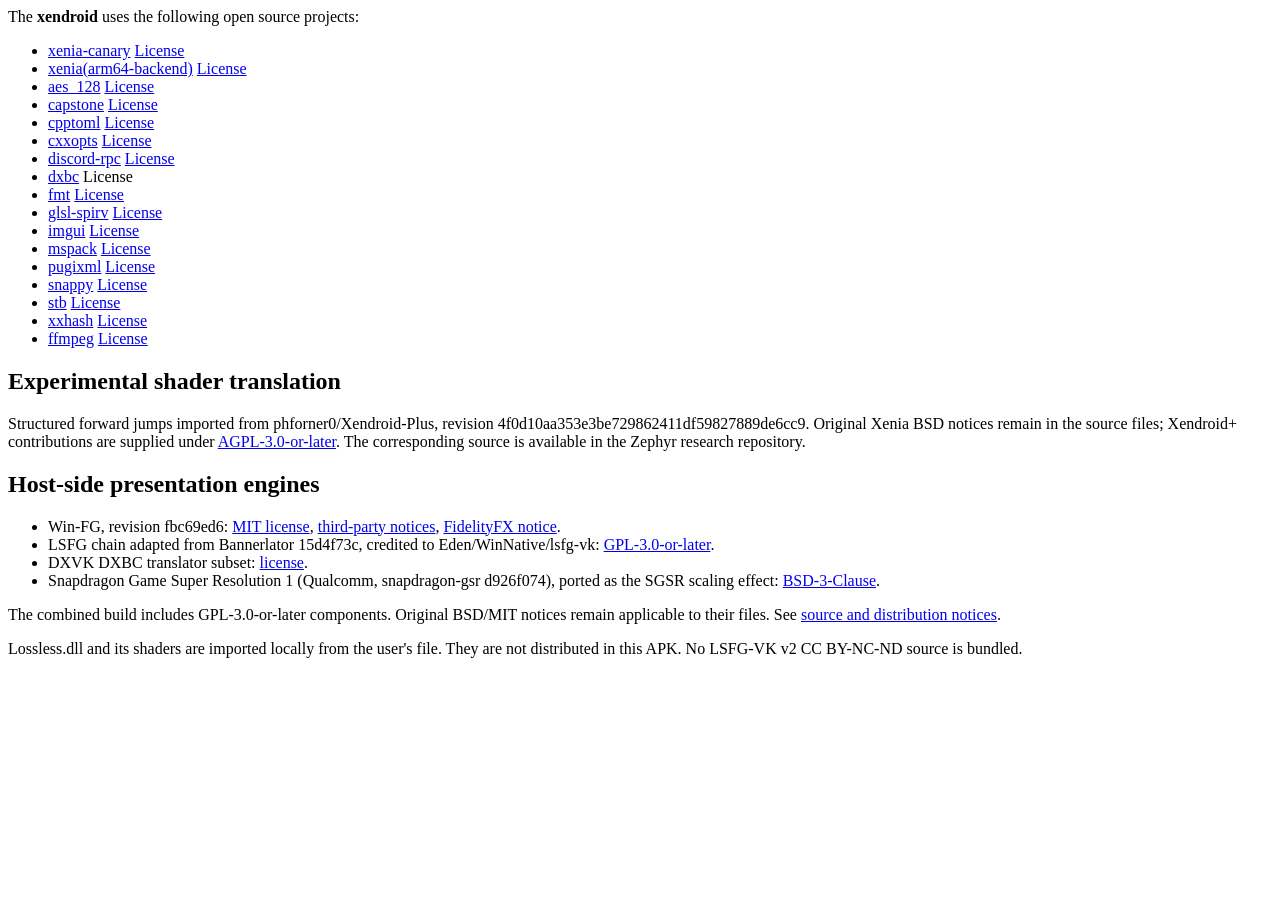
<file: emulator-core/src/main/assets/licenses.html>
<html>
<body>
<p>The <b>xendroid</b> uses the following open source projects:</p>
<ul>
    <li> <a href="https://github.com/xenia-canary/xenia-canary">xenia-canary</a> <a href="https://github.com/xenia-canary/xenia-canary/blob/canary_experimental/LICENSE">License</a></li>
    <li> <a href="https://github.com/Wunkolo/xenia/tree/arm64-backend">xenia(arm64-backend)</a> <a href="https://github.com/Wunkolo/xenia/blob/arm64-backend/LICENSE">License</a></li>
    <li> <a href="https://github.com/openluopworld/aes_128/tree/b5b7f559cf4b1acbb506a7a8752bbe4adfdc3274">aes_128</a> <a href="https://github.com/openluopworld/aes_128/blob/b5b7f559cf4b1acbb506a7a8752bbe4adfdc3274/LICENSE">License</a> </li>
    <li> <a href="https://github.com/capstone-engine/capstone">capstone</a> <a href="https://github.com/capstone-engine/capstone/tree/next/LICENSES">License</a></li>
    <li> <a href="https://github.com/skystrife/cpptoml/tree/fededad7169e538ca47e11a9ee9251bc361a9a65">cpptoml</a> <a href="https://github.com/skystrife/cpptoml/blob/fededad7169e538ca47e11a9ee9251bc361a9a65/LICENSE">License</a></li>
    <li> <a href="https://github.com/jarro2783/cxxopts/tree/48e265dc4b347d3178e4458de81704e0d88047b2">cxxopts</a> <a href="https://github.com/jarro2783/cxxopts/blob/48e265dc4b347d3178e4458de81704e0d88047b2/LICENSE">License</a></li>
    <li> <a href="https://github.com/discord/discord-rpc/tree/eff23a770a07c3574cb48f299736c461c576286b">discord-rpc</a> <a href="https://github.com/discord/discord-rpc/blob/eff23a770a07c3574cb48f299736c461c576286b/LICENSE">License</a></li>
    <li> <a href="https://github.com/Wunkolo/xenia/tree/arm64-backend/third_party/dxbc">dxbc</a> <a>License</a></li>
    <li> <a href="https://github.com/fmtlib/fmt/tree/27e3c0fe9b5dc99f339637ec2ea7efae5b945ab8">fmt</a> <a href="https://github.com/fmtlib/fmt/blob/27e3c0fe9b5dc99f339637ec2ea7efae5b945ab8/LICENSE.rst">License</a></li>
    <li> <a href="https://github.com/KhronosGroup/glslang/tree/f4f1d8a352ca1908943aea2ad8c54b39b4879080">glsl-spirv</a> <a href="https://github.com/KhronosGroup/glslang/blob/f4f1d8a352ca1908943aea2ad8c54b39b4879080/LICENSE.txt">License</a></li>
    <li> <a href="https://github.com/ocornut/imgui/tree/81160fee56027226bc80b48e196d0332f5541a8c">imgui</a> <a href="https://github.com/ocornut/imgui/blob/81160fee56027226bc80b48e196d0332f5541a8c/LICENSE.txt">License</a></li>
    <li> <a href="https://github.com/Wunkolo/xenia/tree/arm64-backend/third_party/mspack">mspack</a> <a href="https://github.com/Wunkolo/xenia/tree/arm64-backend/third_party/mspack">License</a></li>
    <li> <a href="https://github.com/zeux/pugixml">pugixml</a> <a href="https://github.com/zeux/pugixml/blob/master/LICENSE.md">License</a></li>
    <li> <a href="https://github.com/xenia-project/snappy/tree/303cd2c64c62c579a8592236f723b611afd3bc15">snappy</a> <a href="https://github.com/xenia-project/snappy/tree/303cd2c64c62c579a8592236f723b611afd3bc15?tab=License-1-ov-file#">License</a></li>
    <li> <a href="https://github.com/nothings/stb">stb</a> <a href="https://github.com/nothings/stb/blob/master/LICENSE">License</a></li>
    <li> <a href="https://github.com/Cyan4973/xxHash/tree/4c881f796d6af27ef7d9c48f87817da0d3d75dc1">xxhash</a> <a href="https://github.com/Cyan4973/xxHash/blob/4c881f796d6af27ef7d9c48f87817da0d3d75dc1/LICENSE">License</a></li>
    <li> <a href="https://github.com/xenia-project/FFmpeg/tree/15ece0882e8d5875051ff5b73c5a8326f7cee9f5">ffmpeg</a> <a href="https://github.com/xenia-project/FFmpeg/blob/15ece0882e8d5875051ff5b73c5a8326f7cee9f5/LICENSE.md">License</a></li>
</ul>
<h2>Experimental shader translation</h2>
<p>Structured forward jumps imported from phforner0/Xendroid-Plus,
revision 4f0d10aa353e3be729862411df59827889de6cc9.
Original Xenia BSD notices remain in the source files; Xendroid+ contributions
are supplied under <a href="engine-licenses/xendroid-plus-AGPL-3.0.txt">AGPL-3.0-or-later</a>.
The corresponding source is available in the Zephyr research repository.</p>
<h2>Host-side presentation engines</h2>
<ul>
    <li>Win-FG, revision fbc69ed6: <a href="engine-licenses/winfg-MIT.txt">MIT license</a>,
        <a href="engine-licenses/winfg-third-party.txt">third-party notices</a>,
        <a href="engine-licenses/fidelityfx-notice.txt">FidelityFX notice</a>.</li>
    <li>LSFG chain adapted from Bannerlator 15d4f73c, credited to Eden/WinNative/lsfg-vk:
        <a href="engine-licenses/lsfg-GPL-3.0.txt">GPL-3.0-or-later</a>.</li>
    <li>DXVK DXBC translator subset: <a href="engine-licenses/dxbc-license.txt">license</a>.</li>
    <li>Snapdragon Game Super Resolution 1 (Qualcomm, snapdragon-gsr d926f074), ported as the SGSR
        scaling effect: <a href="engine-licenses/sgsr-BSD-3-Clause.txt">BSD-3-Clause</a>.</li>
</ul>
<p>The combined build includes GPL-3.0-or-later components. Original BSD/MIT notices
remain applicable to their files. See <a href="engine-licenses/xendroid-notices.txt">source and distribution notices</a>.</p>
<p>Lossless.dll and its shaders are imported locally from the user's file. They are
not distributed in this APK. No LSFG-VK v2 CC BY-NC-ND source is bundled.</p>

</body>
</html>
</file>
